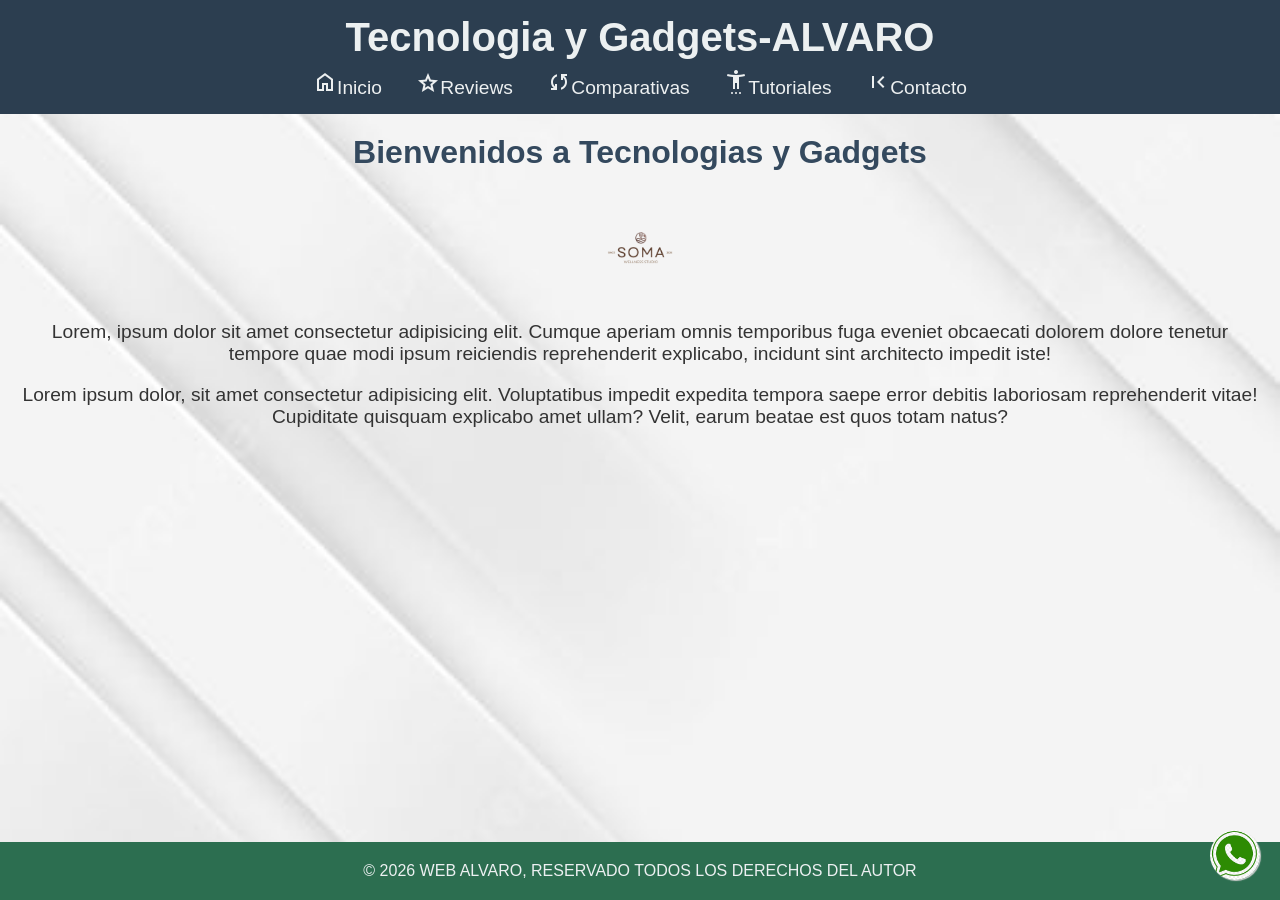
<file: index.html>
<!DOCTYPE html>
<html lang="es">
<head>
    <meta charset="UTF-8">
    <meta name="viewport" content="width=device-width, initial-scale=1.0">
    <title>MARTES 6-ALVARO</title>
    <link rel="stylesheet" href="css/style.css">
    <link rel="stylesheet" href="https://fonts.googleapis.com/css2?family=Material+Symbols+Outlined:opsz,wght,FILL,GRAD@20..48,100..700,0..1,-50..200" />
    

</head>


<body>
    <header>
        <h1>Tecnologia y Gadgets-ALVARO</h1>
        <nav>
                        <ul>
                <li><a href="index.html" title="Pagina principal"><span class="material-symbols-outlined">
home
</span>Inicio</a></li>
                <li><a href="Reviews.html"><span class="material-symbols-outlined">
star
</span>Reviews</a></li>
                <li><a href="comparativas.html"><span class="material-symbols-outlined">
sync
</span>Comparativas</a></li>
                <li><a href="tutoriales.html"><span class="material-symbols-outlined">
settings_accessibility
</span>Tutoriales</a></li>
                <li><a href="contacto.html"><span class="material-symbols-outlined">
first_page
</span>Contacto</a></li>
            </ul>
        </nav>
    </header>
    <main>
        <h2>Bienvenidos a Tecnologias y Gadgets</h2>
        <img src="imagen/logo1.png" alt="Logo de Silvana" width="100" height="100">
        <p>Lorem, ipsum dolor sit amet consectetur adipisicing elit. Cumque aperiam omnis temporibus fuga eveniet obcaecati dolorem dolore tenetur tempore quae modi ipsum reiciendis reprehenderit explicabo, incidunt sint architecto impedit iste!</p>
        <p>Lorem ipsum dolor, sit amet consectetur adipisicing elit. Voluptatibus impedit expedita tempora saepe error debitis laboriosam reprehenderit vitae! Cupiditate quisquam explicabo amet ullam? Velit, earum beatae est quos totam natus?</p>
    </main>
        <a href="https://wa.me/63484428" class="boton-flotante" target="_blank">
        <img src="imagen/icono.png" alt="icono de whastsapp">
    </a>
    <footer>
        <p>&copy; 2026 WEB ALVARO, RESERVADO TODOS LOS DERECHOS DEL AUTOR</p>

    </footer>
   
 
    
</body>
</html>
</file>
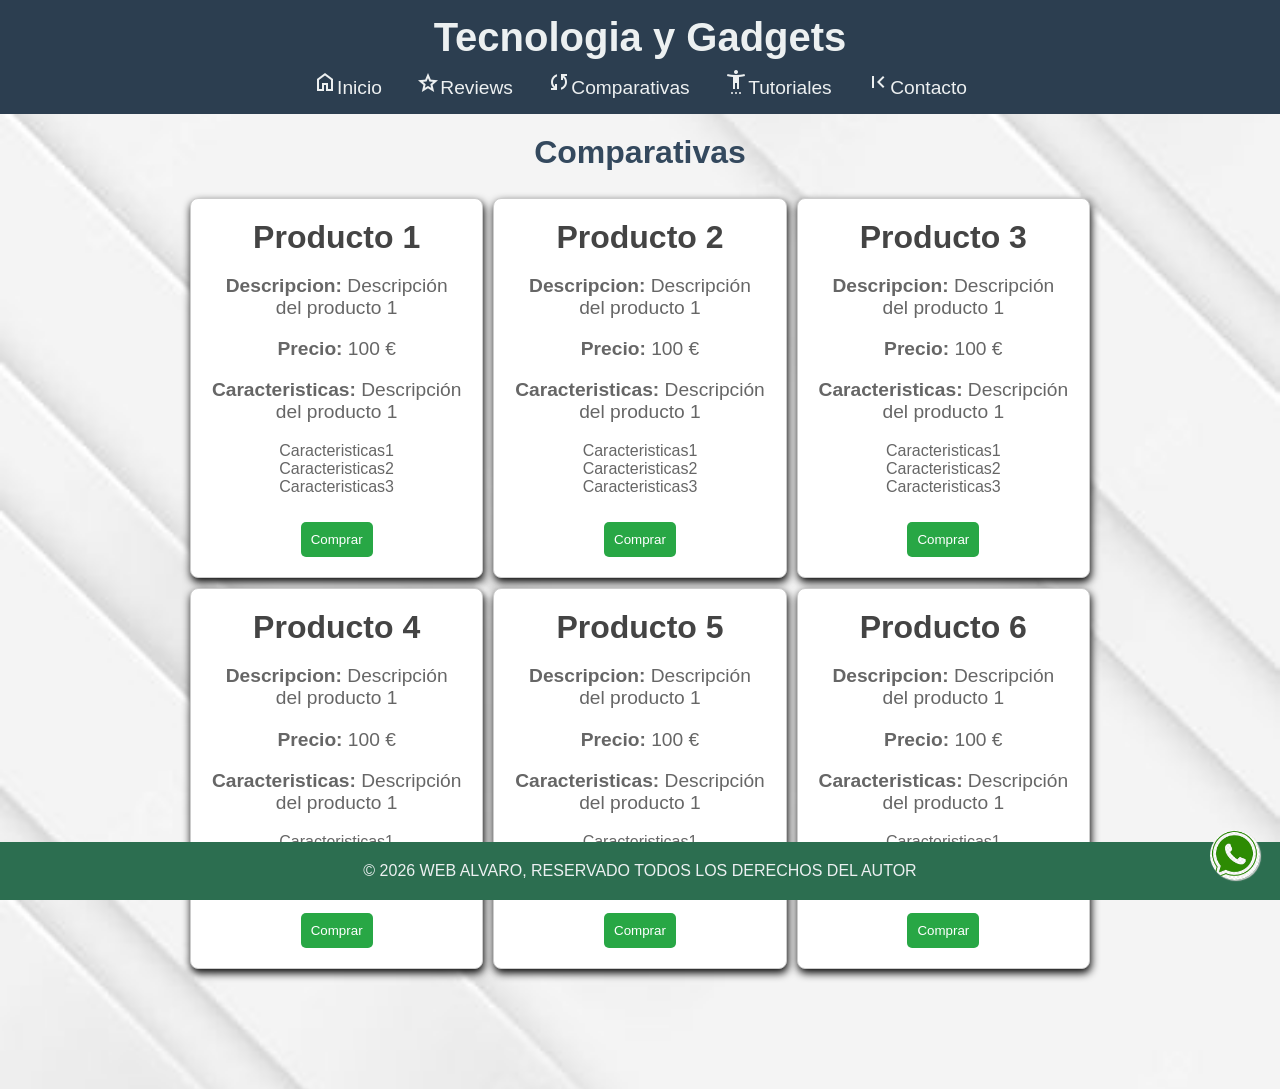
<file: comparativas.html>
<!DOCTYPE html>
<html lang="es">
<head>
    <meta charset="UTF-8">
    <meta name="viewport" content="width=device-width, initial-scale=1.0">
    <title>Comparativas</title>
     <link rel="stylesheet" href="css/style.css">
     <link rel="stylesheet" href="https://fonts.googleapis.com/css2?family=Material+Symbols+Outlined:opsz,wght,FILL,GRAD@20..48,100..700,0..1,-50..200" />
</head>
<body>
    <header>
        <h1>Tecnologia y Gadgets</h1>
        <nav>
            <ul>
                <li><a href="index.html" title="Pagina principal"><span class="material-symbols-outlined">
home
</span>Inicio</a></li>
                <li><a href="Reviews.html"><span class="material-symbols-outlined">
star
</span>Reviews</a></li>
                <li><a href="comparativas.html"><span class="material-symbols-outlined">
sync
</span>Comparativas</a></li>
                <li><a href="tutoriales.html"><span class="material-symbols-outlined">
settings_accessibility
</span>Tutoriales</a></li>
                <li><a href="contacto.html"><span class="material-symbols-outlined">
first_page
</span>Contacto</a></li>
            </ul>
        </nav>
    </header>
    <main>
        <h2>Comparativas</h2>
        <div class="card-container"> 
            <div class="card">
                <h2>Producto 1</h2>
                <p><strong>Descripcion:</strong> Descripción del producto 1</p>
                <p><strong>Precio:</strong> 100 €</p>
                <p><strong>Caracteristicas:</strong> Descripción del producto 1</p>
                <ul>
                    <li>Caracteristicas1</li>
                    <li>Caracteristicas2</li>
                    <li>Caracteristicas3</li>
                </ul>
               <button>Comprar</button> 
            </div>
                <div class="card">
                <h2>Producto 2</h2>
                <p><strong>Descripcion:</strong> Descripción del producto 1</p>
                <p><strong>Precio:</strong> 100 €</p>
                <p><strong>Caracteristicas:</strong> Descripción del producto 1</p>
                <ul>
                    <li>Caracteristicas1</li>
                    <li>Caracteristicas2</li>
                    <li>Caracteristicas3</li>
                </ul>
               <button>Comprar</button> 
            </div>
                <div class="card">
                <h2>Producto 3</h2>
                <p><strong>Descripcion:</strong> Descripción del producto 1</p>
                <p><strong>Precio:</strong> 100 €</p>
                <p><strong>Caracteristicas:</strong> Descripción del producto 1</p>
                <ul>
                    <li>Caracteristicas1</li>
                    <li>Caracteristicas2</li>
                    <li>Caracteristicas3</li>
                </ul>
               <button>Comprar</button> 
            </div>
                <div class="card">
                <h2>Producto 4</h2>
                <p><strong>Descripcion:</strong> Descripción del producto 1</p>
                <p><strong>Precio:</strong> 100 €</p>
                <p><strong>Caracteristicas:</strong> Descripción del producto 1</p>
                <ul>
                    <li>Caracteristicas1</li>
                    <li>Caracteristicas2</li>
                    <li>Caracteristicas3</li>
                </ul>
               <button>Comprar</button> 
            </div>
               
                <div class="card">
                <h2>Producto 5</h2>
                <p><strong>Descripcion:</strong> Descripción del producto 1</p>
                <p><strong>Precio:</strong> 100 €</p>
                <p><strong>Caracteristicas:</strong> Descripción del producto 1</p>
                <ul>
                    <li>Caracteristicas1</li>
                    <li>Caracteristicas2</li>
                    <li>Caracteristicas3</li>
                </ul>
               <button>Comprar</button> 
            </div>
               
                <div class="card">
                <h2>Producto 6</h2>
                <p><strong>Descripcion:</strong> Descripción del producto 1</p>
                <p><strong>Precio:</strong> 100 €</p>
                <p><strong>Caracteristicas:</strong> Descripción del producto 1</p>
                <ul>
                    <li>Caracteristicas1</li>
                    <li>Caracteristicas2</li>
                    <li>Caracteristicas3</li>
                </ul>
               <button>Comprar</button> 
            </div>





        </div>
    </main>
         <a href="https://wa.me/63484428" class="boton-flotante" target="_blank">
        <img src="imagen/icono.png" alt="icono de whastsapp">
    </a>
    <footer>
        <p>&copy; 2026 WEB ALVARO, RESERVADO TODOS LOS DERECHOS DEL AUTOR</p>

    </footer>
   
   
 
    
</body>
</html>
</file>
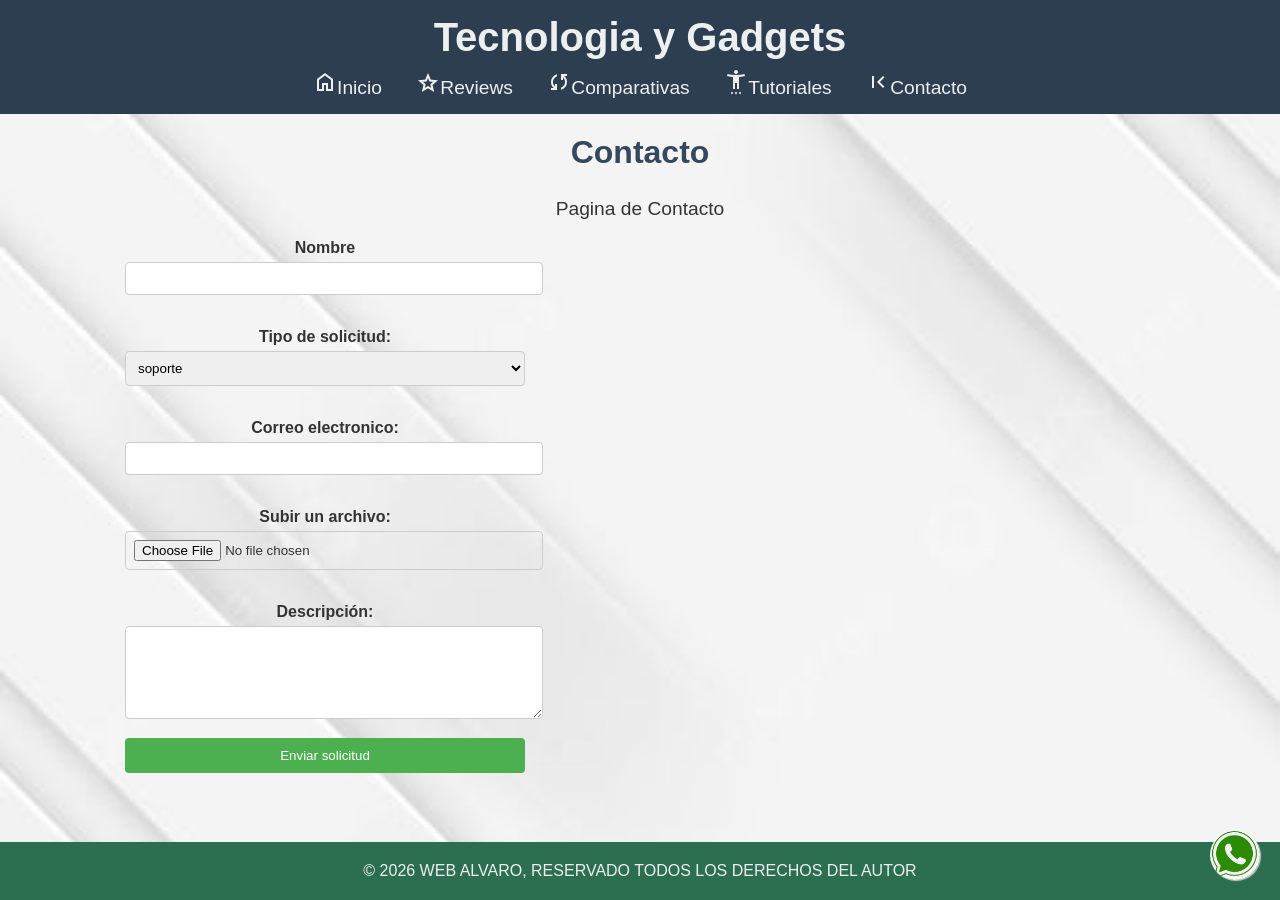
<file: contacto.html>
<!DOCTYPE html>
<html lang="es">
<head>
    <meta charset="UTF-8">
    <meta name="viewport" content="width=device-width, initial-scale=1.0">
    <title>Contacto</title>
     <link rel="stylesheet" href="css/style.css">
     <link rel="stylesheet" href="https://fonts.googleapis.com/css2?family=Material+Symbols+Outlined:opsz,wght,FILL,GRAD@20..48,100..700,0..1,-50..200" />
</head>
<body>
    <header>
        <h1>Tecnologia y Gadgets</h1>
        <nav>
            <ul>
                <li><a href="index.html" title="Pagina principal"><span class="material-symbols-outlined">
home
</span>Inicio</a></li>
                <li><a href="Reviews.html"><span class="material-symbols-outlined">
star
</span>Reviews</a></li>
                <li><a href="comparativas.html"><span class="material-symbols-outlined">
sync
</span>Comparativas</a></li>
                <li><a href="tutoriales.html"><span class="material-symbols-outlined">
settings_accessibility
</span>Tutoriales</a></li>
                <li><a href="contacto.html"><span class="material-symbols-outlined">
first_page
</span>Contacto</a></li>
            </ul>
        </nav>
    </header>
    <main>
        <h2>Contacto</h2>
        <p>Pagina de Contacto</p>
        <div class="contenedor">
            <div class="columna">
            <form action="https://formsubmit.co/fb18286ed4c79e848248a665edc4a9b2" method="POST" enctype="multipart/form-data">
            <label for="nombre">Nombre</label>
            <input type="text" name="nombre" id="nombre" required><br><br>

            <label for="Tipo">Tipo de solicitud:</label>
            <select name="tipo" id="tipo">
                <option value="soporte">soporte</option>
                <option value="ventas">ventas</option>
                <option value="Cotizaciones">Cotizaciones</option>
            </select><br><br>

            <label for="correo">Correo electronico:</label>
            <input type="email" name="email" id="email" required>
            <br><br>

            <label for="archivo">Subir un archivo:</label>
            <input type="file" name="archivo" id="archivo" required>
            <br><br>

            <label for="Descripcioón">Descripción:</label>
            <textarea name="desc" id="desc" rows="5" cols="33"></textarea>
            <br>
            <input type="submit" value="Enviar solicitud">

        </form>

        </div>
        <div class="columna">
             <iframe src="https://www.google.com/maps/embed?pb=!4v1791989791728!6m8!1m7!1samxdj9rWFotjHE7KZj3qug!2m2!1d41.64993363694337!2d-0.8875181721115873!3f215.3243!4f0!5f0.7820865974627469" width="600" height="450" style="border:0;" allowfullscreen="" loading="lazy" referrerpolicy="strict-origin-when-cross-origin"></iframe>
        </div>
          

       
    </div>
    </main>

     <a href="https://wa.me/63484428" class="boton-flotante" target="_blank">
        <img src="imagen/icono.png" alt="icono de whastsapp">
    </a>
    <footer>
        <p>&copy; 2026 WEB ALVARO, RESERVADO TODOS LOS DERECHOS DEL AUTOR</p>

    </footer>
   
   
 
    
</body>
</html>
</file>
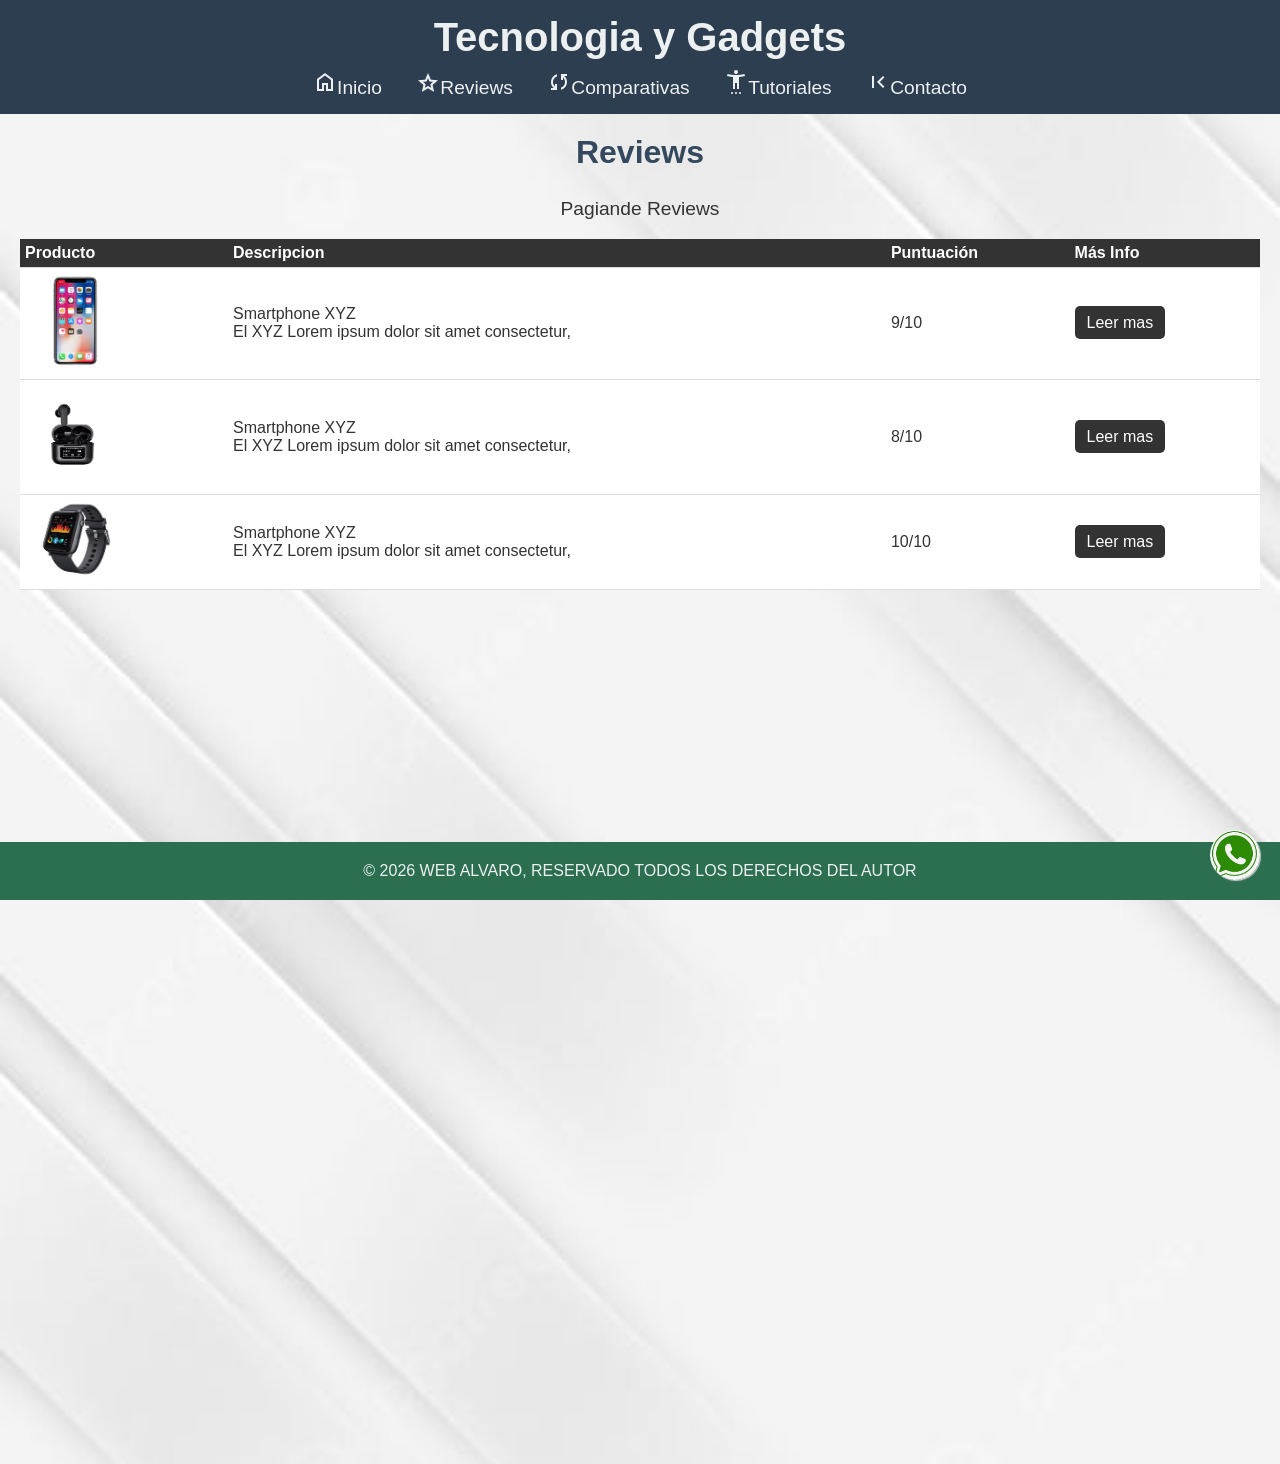
<file: Reviews.html>
<!DOCTYPE html>
<html lang="es">
<head>
    <meta charset="UTF-8">
    <meta name="viewport" content="width=device-width, initial-scale=1.0">
    <title>reviews</title>
     <link rel="stylesheet" href="css/style.css">
     <link rel="stylesheet" href="https://fonts.googleapis.com/css2?family=Material+Symbols+Outlined:opsz,wght,FILL,GRAD@20..48,100..700,0..1,-50..200"/>
</head>
<body>
    <header>
        <h1>Tecnologia y Gadgets</h1>
        <nav>
            <ul>
                <li><a href="index.html" title="Pagina principal"><span class="material-symbols-outlined">
home
</span>Inicio</a></li>
                <li><a href="reviews.html"><span class="material-symbols-outlined">
star
</span>Reviews</a></li>
                <li><a href="comparativas.html"><span class="material-symbols-outlined">
sync
</span>Comparativas</a></li>
                <li><a href="tutoriales.html"><span class="material-symbols-outlined">
settings_accessibility
</span>Tutoriales</a></li>
                <li><a href="contacto.html"><span class="material-symbols-outlined">
first_page
</span>Contacto</a></li>
            </ul>
        </nav>
    </header>
    <main>
        <h2>Reviews</h2>
        <p>Pagiande Reviews</p>
        <table>
            <thead>
                <tr>
                    <th>Producto</th>
                    <th>Descripcion</th>
                    <th>Puntuación</th>
                    <th>Más Info</th>
                </tr>
            </thead>
            <tbody>
                <tr>
                    <td><img src="imagen/tlf.jfif" alt="" class="product-img"></td>
                    <td>Smartphone XYZ  <br> El XYZ Lorem ipsum dolor sit amet consectetur,</td>
                    <td>9/10</td>
                    <td><a href="archivo/modulo.pdf" target="_blank" class="review-link">Leer mas</a></td>
                </tr>
                <tr>
                    <td><img src="imagen/cascos.jfif" alt="" class="product-img"></td>
                    <td>Smartphone XYZ  <br> El XYZ Lorem ipsum dolor sit amet consectetur,</td>
                    <td>8/10</td>
                    <td><a href="archivo/modulo.pdf" target="_blank" class="review-link">Leer mas</a></td>
                </tr>
                 <tr>
                    <td><img src="imagen/reloj.jfif" alt="" class="product-img"></td>
                    <td>Smartphone XYZ  <br> El XYZ Lorem ipsum dolor sit amet consectetur,</td>
                    <td>10/10</td>
                    <td><a href="" target="_blank" class="review-link">Leer mas</a></td>
                </tr>


            </tbody>

        </table>

        <iframe src="archivo/modulo.pdf" class="pdf" ></iframe>
        
    </main>
        <a href="https://wa.me/63484128" class="boton-flotante" target="_blank">
        <img src="imagen/icono.png" alt="icono de whastsapp">
    </a>
    <footer>
        <p>&copy; 2026 WEB ALVARO, RESERVADO TODOS LOS DERECHOS DEL AUTOR</p>

    </footer>
   
 
    
</body>
</html>
</file>
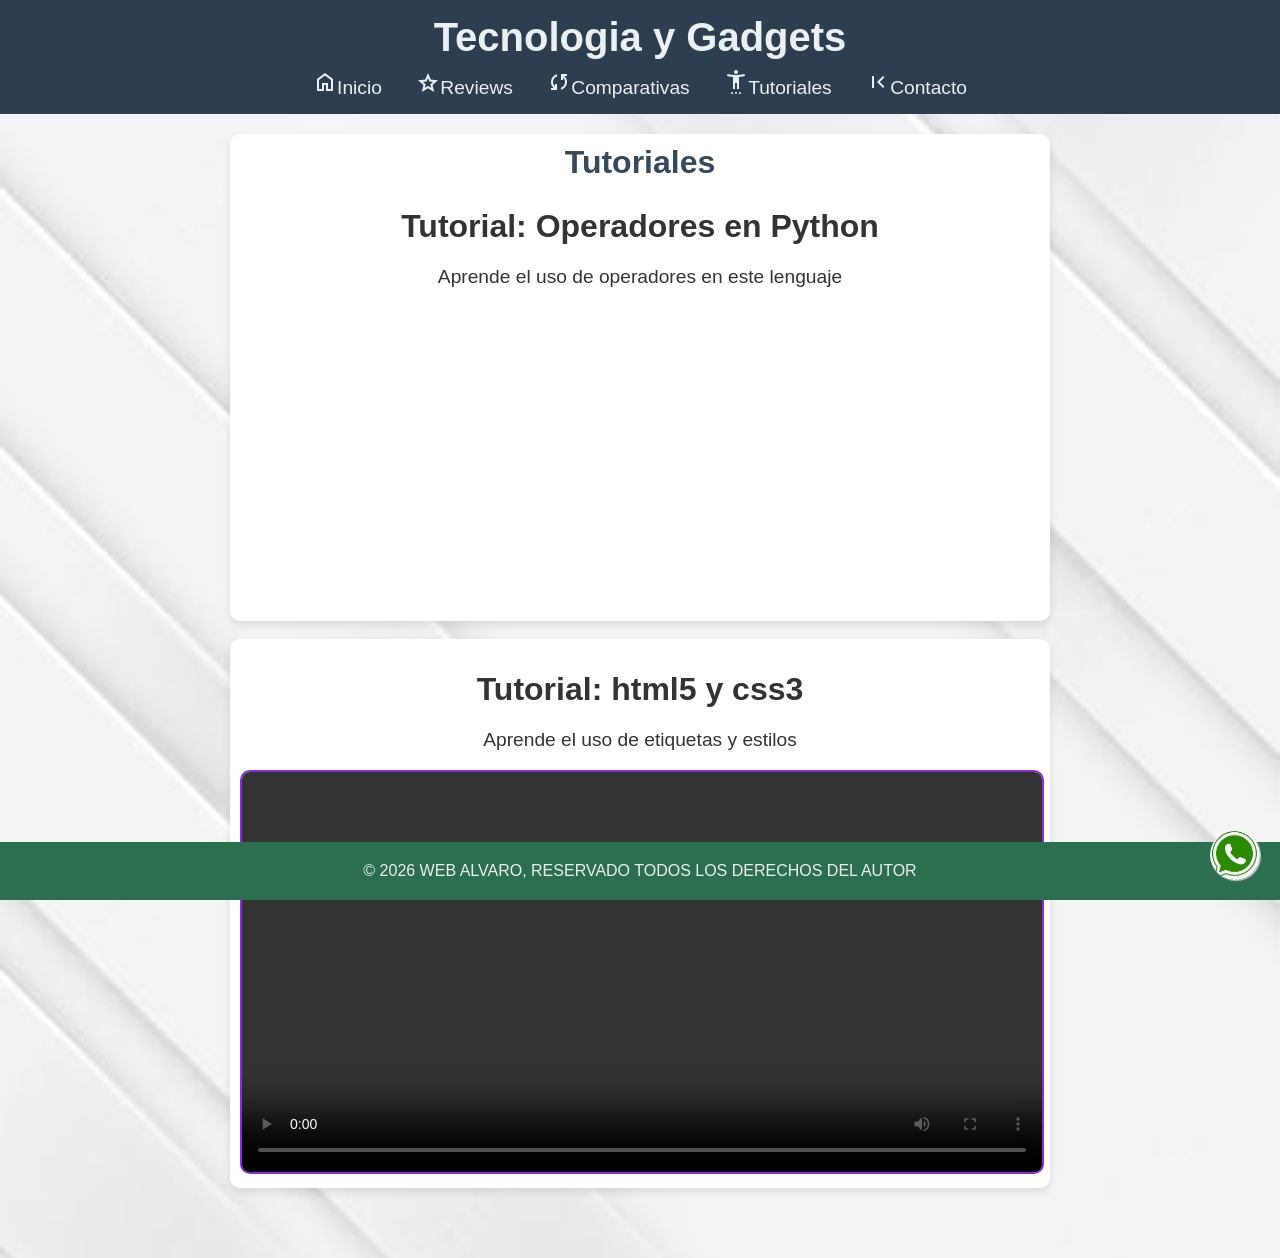
<file: tutoriales.html>
<!DOCTYPE html>
<html lang="es">
<head>
    <meta charset="UTF-8">
    <meta name="viewport" content="width=device-width, initial-scale=1.0">
    <title>Tutoriales</title>
     <link rel="stylesheet" href="css/style.css">
     <link rel="stylesheet" href="https://fonts.googleapis.com/css2?family=Material+Symbols+Outlined:opsz,wght,FILL,GRAD@20..48,100..700,0..1,-50..200" />
</head>
<body>
    <header>
        <h1>Tecnologia y Gadgets</h1>
        <nav>
<ul>
                <li><a href="index.html" title="Pagina principal"><span class="material-symbols-outlined">
home
</span>Inicio</a></li>
                <li><a href="Reviews.html"><span class="material-symbols-outlined">
star
</span>Reviews</a></li>
                <li><a href="comparativas.html"><span class="material-symbols-outlined">
sync
</span>Comparativas</a></li>
                <li><a href="tutoriales.html"><span class="material-symbols-outlined">
settings_accessibility
</span>Tutoriales</a></li>
                <li><a href="contacto.html"><span class="material-symbols-outlined">
first_page
</span>Contacto</a></li>
            </ul>
        </nav>
    </header>
    <main>
        <div class="video-container">
            <h2>Tutoriales</h2>
            <h1>Tutorial: Operadores en Python</h1>
            <p>Aprende el uso de operadores en este lenguaje</p>
            <iframe width="560" height="315" src="https://www.youtube.com/embed/rbuYtrNUxg4?si=8VS9lr03GhqQ9KlQ" title="YouTube video player" frameborder="0" allow="accelerometer; autoplay; clipboard-write; encrypted-media; gyroscope; picture-in-picture; web-share" referrerpolicy="strict-origin-when-cross-origin" allowfullscreen></iframe>
        </div>
        <br>
        
        <div class="video-container">
            <h1>Tutorial: html5 y css3</h1>
            <p>Aprende el uso de etiquetas y estilos </p>
            <video src="video/video.mp4" type="video/mp4" controls>Tu navegador no soporta la etiqueta video</video>
        </div>
    </main>
        <a href="https://wa.me/63484428" class="boton-flotante" target="_blank">
        <img src="imagen/icono.png" alt="icono de whastsapp">
    </a>
    <footer>
        <p>&copy; 2026 WEB ALVARO, RESERVADO TODOS LOS DERECHOS DEL AUTOR</p>

    </footer>
   
   
 
    
</body>
</html>
</file>
<file: css/style.css>
body{
    font-family: Arial, Helvetica, sans-serif;
   /* background-color:aquamarine;*/
   background-image: url("../imagen/fondo.jpg");
   background-repeat: no-repeat;
   background-position: center;
   background-size: cover;

    color: #333;
    margin: 0;
}
header{
    background-color: #2c3e50;
    color: #ecf0f1;
    padding: 15px;
    text-align: center;
    position: sticky;
    top: 0;
    z-index: 1000;
    
}
header h1{
    margin: 0;
    font-size: 2.5em;
}
nav ul{
    list-style: none;
    padding: 0;
    margin: 10px 0 0;
}
nav ul li{
    display: inline-block;
    margin: 0 15px;
}
nav ul li a{
    color: #edf0f1;
    text-decoration: none;
    font-size: 1.2em;
}
nav ul li a:hover {
    color:#1abc9c
}
main {
    padding: 20px;
    text-align: center;
    margin-bottom: 50px;
}
main h2 {
    color: #34495e;
    font-size: 2em;
    margin-top: 0;
}
main p {
    font-size: 1.2em;
}
footer {
    background-color: #2c6e50;
    color: #ecf0f1;
    text-align: center;
    padding: 4px 0;
    width: 100%;
    position: fixed;
    bottom: 0;
}
table{
    width: 100%;
    margin: 0 auto;
    border-collapse: collapse;
    background-color: white;
}
th, td {
    padding: 5px;
    text-align: left;
    border-bottom: 1px solid #ddd;
}
th {
    background-color: #333;
    color: white;
}
tr:hover{
    background-color: #f1f1f1;    
}
.review-link {
    padding: 8px 12px;
    background-color: #333;
    color: white;
    text-decoration: none;
    border-radius: 5px;
    }
.review-link:hover{
    background-color: #555;
}
.product-img{
    width: 100px;
}
/* estas clases son para tutoriales.html*/
.video-container {
    max-width: 800px;
    margin: 0 auto;
    padding: 10px;
    background-color: #fff;
    box-shadow: 0 4px 8px rgba(0,0,0,0.1);
    border-radius: 10px;
    text-align: center;
}

.video-container video{
   width: 100%;
   height: auto;
   border-radius: 10px;
   border: 2px solid blueviolet; 
}

form{
    max-width: 400px;
    margin: 0 auto;
    font-family: Arial, Helvetica, sans-serif;

}
label{
    display: block;
    margin-bottom: 5px;
    font-weight: bold;
}
input, select, textarea{
    width: 100%;
    padding: 8px;
    margin-bottom: 15px;
    border: 1px solid #ccc;
    border-radius: 4px;
}
input[type="submit"]{
    background-color: #4caf50;
    color: white;
    border: none;
    padding: 10px 15px;
    cursor: pointer;
}
input[type="submit"]:hover{
    background-color: #45a049;
}
.contenedor{
    display: flex;
    justify-content: space-between;
    gap: 20px; /*separacion entre las columnas*/
}
.columna {
    flex: 1; /*hacer que cada columna ocupe el mismo espacio*/
}

iframe{
    width: 100%;
    height: 300px;
    border: 0;
}

.boton-flotante{
position: fixed;
   width: 50px;
   height: 50px;
   bottom: 20px;
   right: 20px;
   border-radius: 50px;
   box-shadow: 1px 1px 1px #ccc;
   z-index: 100;
}
.boton-flotante img{
    width: 100%;
    height: 100%;
    border-radius: 50%;
}
.card-container{
    display: grid;
    grid-template-columns: repeat(3,1fr);
    gap: 10px;
    justify-content: center;
    max-width: 900px;
    margin: 0 auto;
    margin-bottom: 50px;

}
.card{
   background-color: white;
    border: 1px solid #ccc;
    border-radius: 8px;
    padding: 20px;
    box-shadow: 1px 4px 8px black;

}
.card h2{
    margin: 0 0 10px;
    color: #444;

}
.card p{
    color: #666;

}

.card ul{
    list-style-type: none;
    padding: 0px;
    color: #666;
}
button{
    background-color: #28a745;
    color: white;
    border:none ;
    padding: 10px;
    cursor: pointer;
    border-radius:5px ;
    margin-top: 10px;
}
button:hover{
    background-color: #b5fc49
}
.pdf{
    width: 100%;
    height: 800px;
    border: 0;
}
</file>
